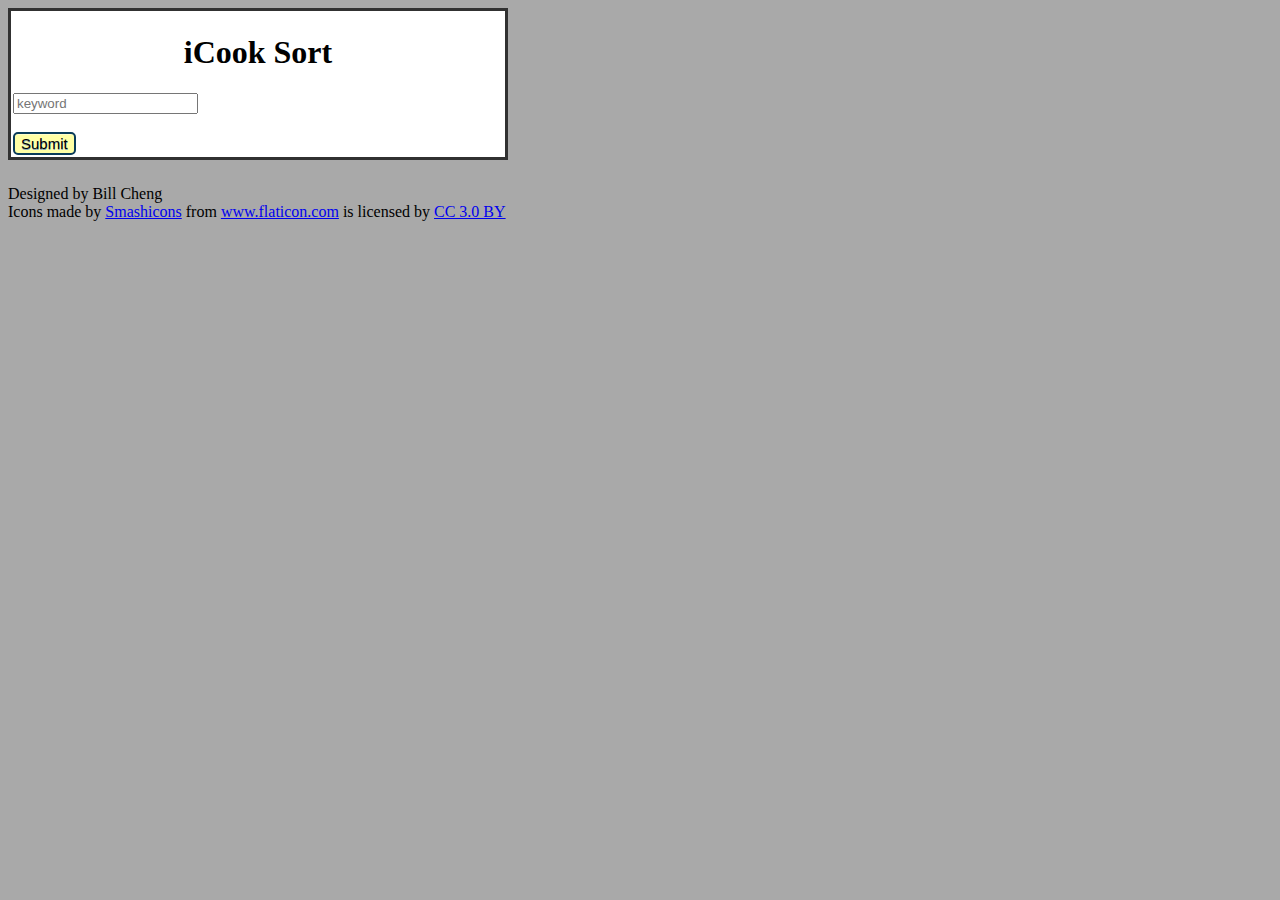
<file: index.html>
<!DOCTYPE html>
<html>
  <head>
    <script src='js/popup.js'></script>
    <!--<script src='js/helper.js'></script>-->
    <link rel="stylesheet" href="index.css">
    <link rel="stylesheet" href="https://maxcdn.bootstrapcdn.com/font-awesome/4.7.0/css/font-awesome.min.css">
  </head>
  <body>
    <div id="title-section">
      <h1 id="title">iCook Sort</h1>
        <input type="text" id="keyword" name="fname" placeholder="keyword"><br><br>
        <button type="button" id="submit-btn">Submit</button>
    </div>
    <div id="percentage-tracker"></div>
    <div id="mainContent"></div>
    <div>Designed by Bill Cheng</div>
    <div>Icons made by <a href="https://www.flaticon.com/authors/smashicons" title="Smashicons">Smashicons</a> from <a href="https://www.flaticon.com/" title="Flaticon">www.flaticon.com</a> is licensed by <a href="http://creativecommons.org/licenses/by/3.0/" title="Creative Commons BY 3.0" target="_blank">CC 3.0 BY</a></div>
  </body>
</html>
</file>
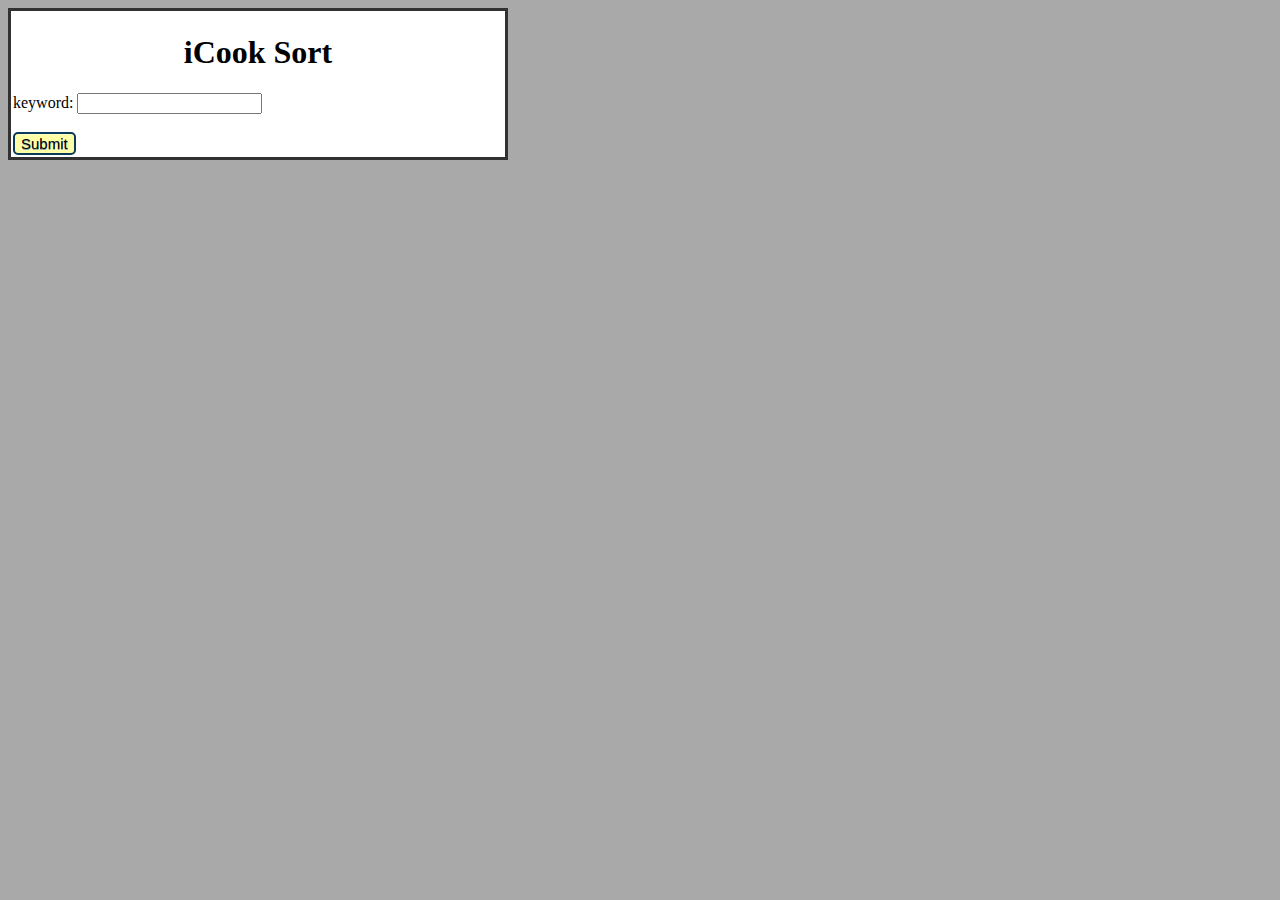
<file: popup.html>
<!DOCTYPE html>
<html>
  <head>
    <script src='js/popup.js'></script>
    <!--<script src='js/helper.js'></script>-->
    <link rel="stylesheet" href="index.css">
    <link rel="stylesheet" href="https://maxcdn.bootstrapcdn.com/font-awesome/4.7.0/css/font-awesome.min.css">
  </head>
  <body>
    <div id="title-section">
      <h1 id="title">iCook Sort</h1>
        keyword: <input type="text" id="keyword" name="fname"><br><br>
        <button type="button" id="submit-btn">Submit</button>
    </div>
    <div id="mainContent"></div>
    <div id="message"></div>
  </body>
</html>
</file>
<file: index.css>
body {
  background: #A9A9A9;
  font-family: Gill Sans MT;
  width: 500px;
}

#title-section {
  background: white;
  padding: 2px;
  border-style: solid;
  border-color: #313131;
  margin-bottom: 5px;
}

#title {
  text-align: center;
}

button {
  border: 2px solid #0a3c59;
  background: #FFFFA5;
  background: -webkit-gradient(linear, left top, left bottom, from(#FFFFA5), to(#FFFFA5));
  background: -webkit-linear-gradient(top, #FFFFA5, #FFFFA5);
  background: -moz-linear-gradient(top, #FFFFA5, #FFFFA5);
  background: -ms-linear-gradient(top, #FFFFA5, #FFFFA5);
  background: -o-linear-gradient(top, #FFFFA5, #FFFFA5);
  background-image: -ms-linear-gradient(top, #FFFFA5 0%, #FFFFA5 100%);
  padding:auto;
  -webkit-border-radius: 17px;
  -moz-border-radius: 17px;
  border-radius: 5px;
  -webkit-box-shadow: rgba(255,255,255,0.4) 0 1px 0, inset rgba(255,255,255,0.4) 0 1px 0;
  -moz-box-shadow: rgba(255,255,255,0.4) 0 1px 0, inset rgba(255,255,255,0.4) 0 1px 0;
  box-shadow: rgba(255,255,255,0.4) 0 1px 0, inset rgba(255,255,255,0.4) 0 1px 0;
  text-shadow: #7ea4bd 0 1px 0;
  color: #000000;
  font-size: 15px;
  font-family: helvetica, serif;
  text-decoration: none;
  vertical-align: middle;
}

button:hover {
  border: 2px solid #0a3c59;
  text-shadow: #1e4158 0 1px 0;
  background: #5c5c5c;
  background: -webkit-gradient(linear, left top, left bottom, from(#6b6b6b), to(#5c5c5c));
  background: -webkit-linear-gradient(top, #6b6b6b, #5c5c5c);
  background: -moz-linear-gradient(top, #6b6b6b, #5c5c5c);
  background: -ms-linear-gradient(top, #6b6b6b, #5c5c5c);
  background: -o-linear-gradient(top, #6b6b6b, #5c5c5c);
  background-image: -ms-linear-gradient(top, #6b6b6b 0%, #5c5c5c 100%);
  color: #fff;
}

img { 
  display: none; 
}

li {
  padding: 2px;
}

li a:hover + img { 
	display: block; 
}

#percentage-tracker {
  padding: 10px;
  font-size: 30px;
}

/*#loader {*/
    /*border: 16px solid #f3f3f3; [> Light grey <]*/
    /*border-top: 16px solid #3498db; [> Blue <]*/
    /*border-radius: 50%;*/
    /*width: 20px;*/
    /*height: 20px;*/
    /*animation: spin 2s linear infinite;*/
    /*display: none;*/
/*}*/

@keyframes spin {
    0% { transform: rotate(0deg); }
    100% { transform: rotate(360deg); }
}
</file>
